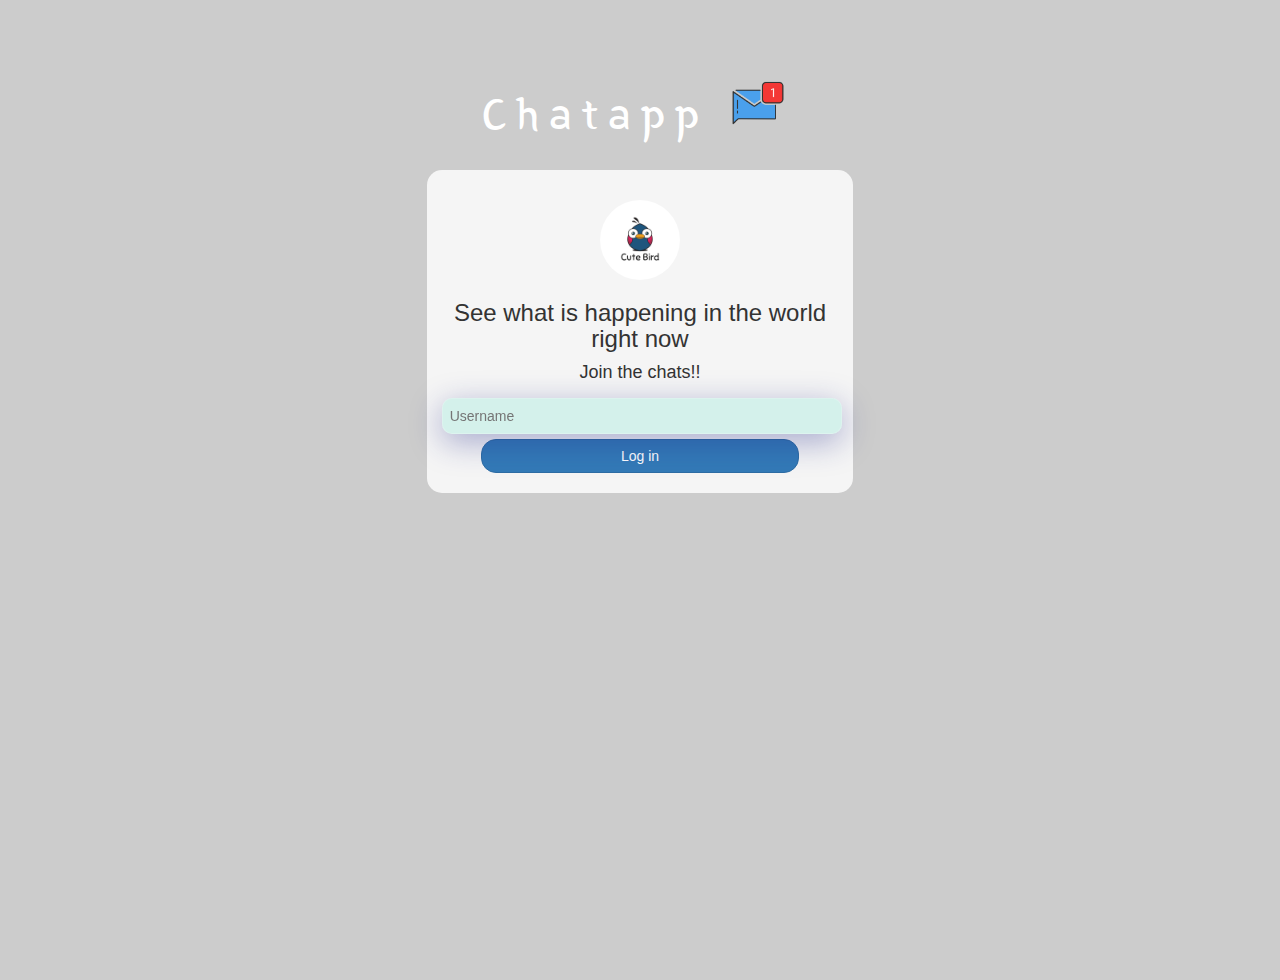
<file: index.html>
<!DOCTYPE html>
<html>
<head>
	<title>Chatapp</title>
<link href="https://fonts.googleapis.com/css?family=Yeon+Sung&display=swap" rel="stylesheet">
<meta name="viewport" content="width=device-width, initial-scale=1">

<link rel="stylesheet" href="https://maxcdn.bootstrapcdn.com/bootstrap/3.4.0/css/bootstrap.min.css">
<script src="https://ajax.googleapis.com/ajax/libs/jquery/3.4.1/jquery.min.js"></script>
<script src="https://maxcdn.bootstrapcdn.com/bootstrap/3.4.0/js/bootstrap.min.js"></script>

<link rel="stylesheet" type="text/css" href="style.css">
<script src="main.js"></script>
</head>
<body>
<center>
	<h1 class="header">	
		Chatapp	<sup>
	<img src="m2.png">
	</sup>
</h1>
	<div class="col-lg-4 col-md-6 col-sm-6 col-xs-11 login_div">
	<img src="logo.png" class="logo">
		<h3 >See what is happening in the world right now</h3>
		<h4 >Join the chats!!</h4>
		<div class="form-group">
		    <form method="post" class="flex-column-centered">
				<input type="text" name="user" id="user_name" placeholder="Username" required>
			  </form>
		<button id="login_button" class="btn btn-primary" onclick="addUser()">Log in</button>
		<br><br>
	</div>
</center>
</body>
</html>
</file>
<file: style.css>
html, body
 
{
     height: 100%;
      margin: 0;
     }
body 
 { 
    background-image:  linear-gradient(rgba(0, 0, 0, 0.2), rgba(0, 0, 0, 0.2)),
    url("https://unsplash.com/photos/jbywvpa9vH8/download?force=true&w=1920");
 }

.header
 { color: white;
    font-family: 'Yeon Sung';
    font-size: 45px;
    letter-spacing: 10px;
    margin-top: 80px; 
}

.header img 
{
 width: 80px;
 margin-left: -15px; 
} 
.login_div 
{ background: rgba(255,255,255,0.8);
    float: none;border-radius: 15px; }

.logo
 { width: 80px;
    margin-top: 30px;
    border-radius: 40px; } 
#login_button 
{ width: 80%;
  border-radius: 15px;
 }
  .room_name 
  { cursor: pointer; 
    font-size: 20px;
 }
#logout
 {
     font-size: 20px; 
     float: right; 
 }
#output 
{ padding: 10px; 
    width:80%;
    background: rgba(255,255,255,0.8);border-radius: 15px; 
} 
.input_div_room_page 
{ 
    width: 80%;
 } 
 .input_div label 
 { 
    color: white;
    font-size: 20px;
 }
  .input_div_message_page
   { 
    position: fixed;bottom: 0px;
    width: 100%;
    background: rgba(255,255,255,0.8);
    }
  .input_div_message_page label 
  { 
    color: black;
 }
 .input_div_message_page #msg { width: 80%; } ;
 .input_div_message_page button
  { margin-top: 15px; width: 50%; } 
  .color_white 
  { color: white }
   .user_tick
    { width:20px; }
  .message_h4 
  { padding-left:5px;color:grey;} 



  input[type="text"],
      input[type="password"] {
        margin: 0.5rem auto;
        background: rgba(80, 227, 194, 0.2);
        box-shadow: 0 8px 32px 0 rgba(31, 38, 135, 0.37);
        backdrop-filter: blur(4px);
        -webkit-backdrop-filter: blur(4px);
        border-radius: 10px;
        border: 1px solid rgba(255, 255, 255, 0.18);
        padding: 0.5em;
        width: 400px;
        outline: none;
      }
</file>
